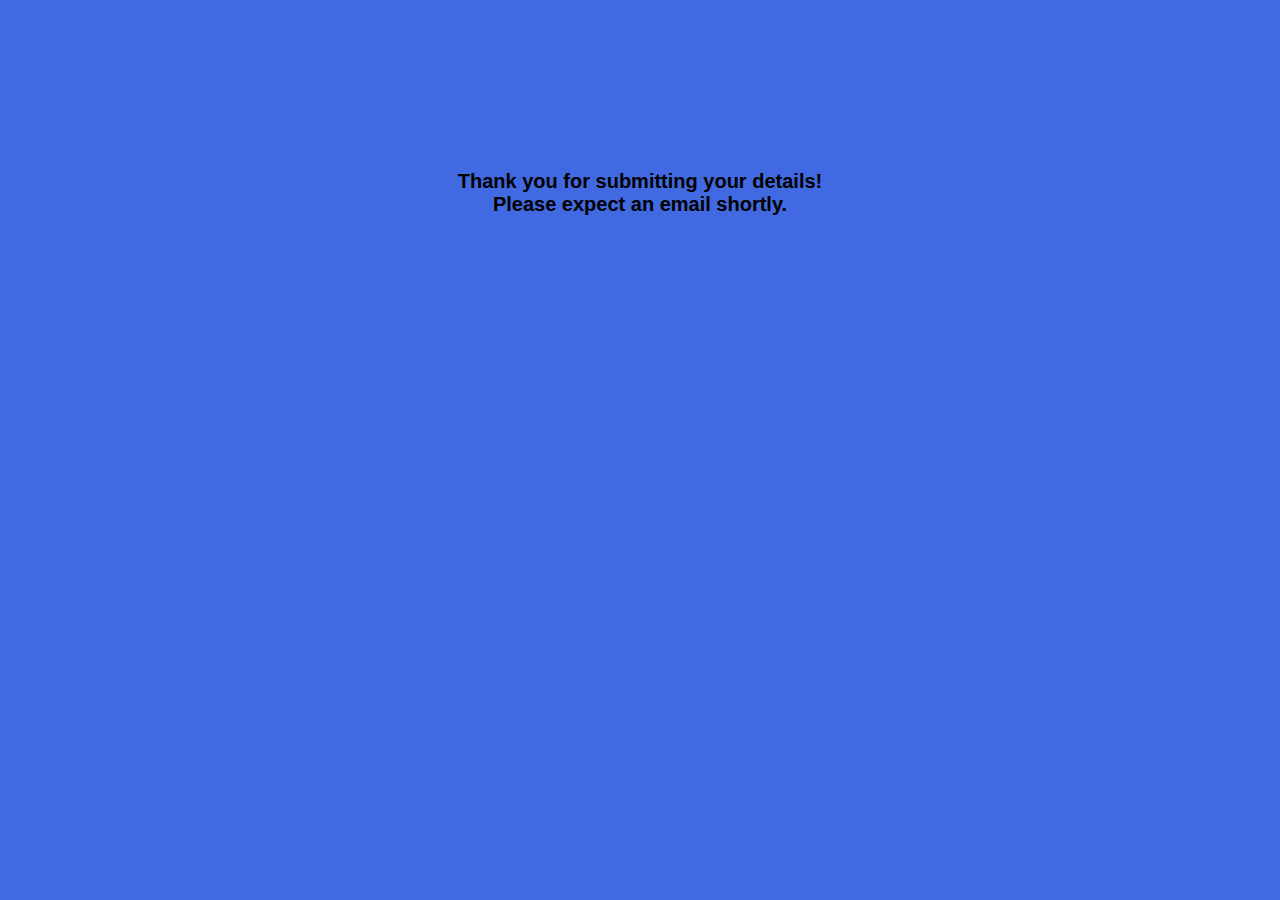
<file: templates/success.html>
<!DOCTYPE html>
<html lang="en">
    <title>Data Collector</title>
    <head>
        <link href= "..\static\main.css" rel= "stylesheet">
    </head>
    <body>
        <div class= "container">
            <h3> Thank you for submitting your details! <br>
                Please expect an email shortly.
            </h3>
        </div>
    </body>
</html>
</file>
